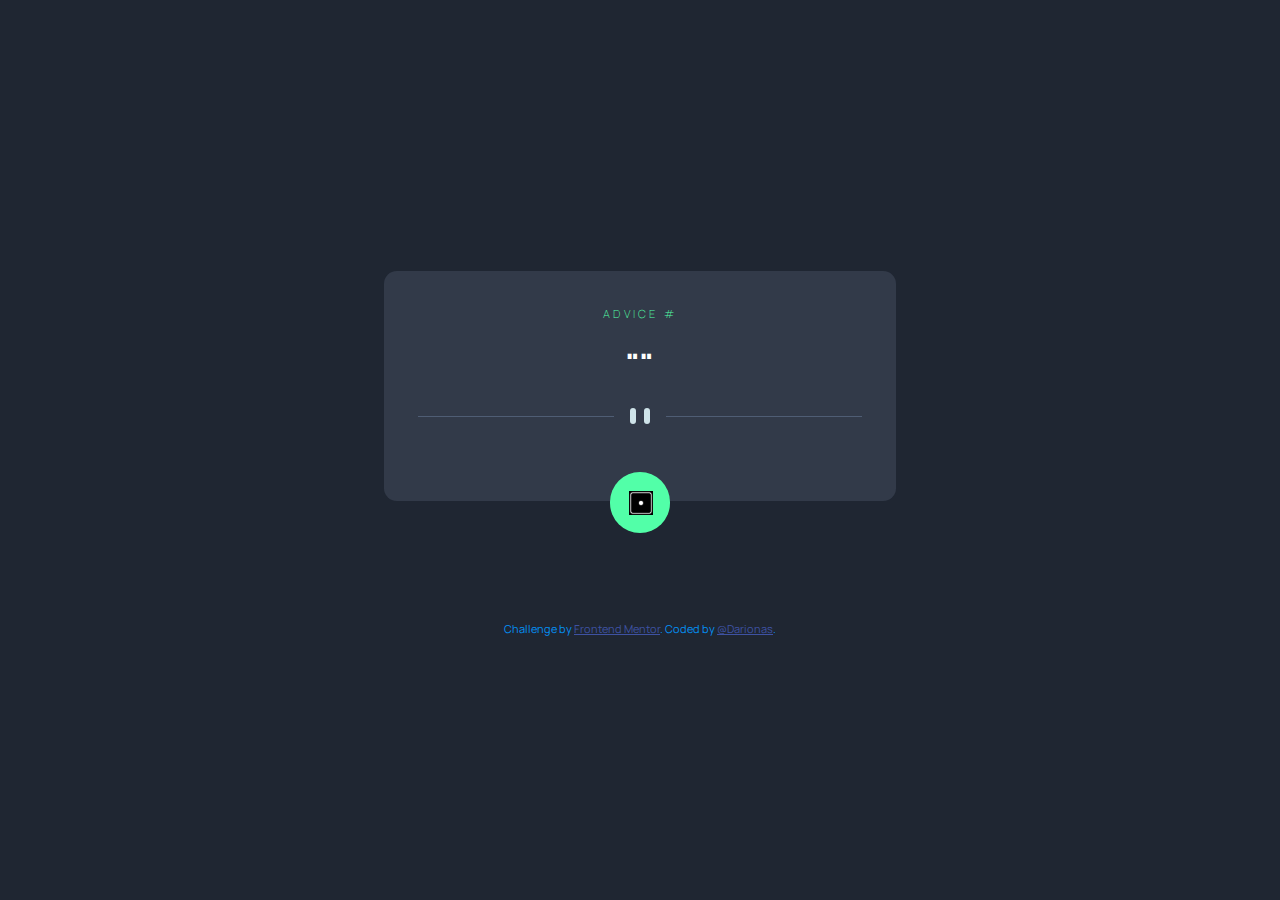
<file: index.html>
<!DOCTYPE html>
<html lang="en">
<head>
  <meta charset="UTF-8" />
  <title>Frontend Mentor | Advice generator app</title>
  <meta name="viewport" content="width=device-width, initial-scale=1.0" />
  <meta name="keywords" content="Advice generator app" />
  <meta name="description" content=" Advice generator app challenge on Frontend Mentor" />
  <meta http-equiv="X-UA-Compatible" content="ie=edge" />
  <link rel="icon" type="image/png" sizes="32x32" href="./images/favicon-32x32.png">
  <link href="https://fonts.googleapis.com/css2?family=Manrope:wght@800&display=swap" rel="stylesheet" />
  <link rel="stylesheet" href="index.css" />
  <link rel="stylesheet" href="dice_spinner.css" />
  <script defer src="index.js"></script>
</head>
<body>
    <div class="grid_container">
       <!--1st component-->
        <main class="main">
            <div class="main_advice">
                <h1 class="main_advice-title">Advice #<span class='num'></span></h1>
                <p class="main_advice-content">"<span class='content'></span>"</p>
            </div>
            <picture class="main_hline">
                <source media="(max-width: 47.9375rem)" srcset="images/pattern-divider-mobile.svg">
                <source media="(min-width: 48rem)" srcset="images/pattern-divider-desktop.svg">
                <img src="images/pattern-divider-desktop.svg" alt="Pattern divider" />
            </picture>
            <button class="main_dice" aria-label="dice-spinner">
                <blockquote class="dice_spinner">
                    <div class="face1"><img class="dice" src="images/dices/dice-1.png" alt=" " /></div>
                    <div class="face2"><img class="dice" src="images/dices/dice-2.png" alt=" " /></div>
                    <div class="face3"><img class="dice" src="images/dices/dice-3.png" alt=" " /></div>
                    <div class="face4"><img class="dice" src="images/dices/dice-4.png" alt=" " /></div>
                    <div class="face5"><img class="dice" src="images/dices/dice-5.png" alt=" " /></div>
                    <div class="face6"><img class="dice" src="images/dices/dice-6.png" alt=" " /></div>
                </blockquote>
            </button>
        </main>
        <!--2nd component-->
        <footer class="attribution">
            Challenge by <a href="https://www.frontendmentor.io?ref=challenge" target="_blank">Frontend Mentor</a>. 
            Coded by <a href="#">@Darionas</a>.
        </footer>
    </div>
    <script>
        navigator.serviceWorker.getRegistrations().then(function(registrations) {
    for(let registration of registrations) {
        registration.unregister();
    } 
});
    </script>
</body>
</html>
</file>
<file: dice_spinner.css>
.dice {
	width: 1.5rem; /*this is related*/
	height: 1.5rem; /*this is related*/
}

@keyframes spincube {
    from,to {transform: rotateX(0deg) rotateY(0deg) rotateZ(0deg);}/*start*/
    16% {transform: rotateY(-90deg);}/*2*/
    33% {transform: rotateY(-90deg) rotateZ(90deg);}/*3*/
    50% {transform: rotateY(-180deg) rotateZ(90deg);}/*4*/
    66% {transform: rotateY(-180deg) rotateZ(90deg) rotateY(-90deg);}/*5*/
    83% {transform: rotateY(-180deg) rotateZ(90deg) rotateY(-90deg) rotateZ(90deg);}/*6*/
	100% {transform: rotateY(-180deg) rotateZ(90deg) rotateY(-90deg) rotateZ(90deg) rotateX(-90deg);}/*end*/
  }

  .dice_spinner {
    animation-name: spincube;
    animation-timing-function: ease-in-out;
    animation-iteration-count: infinite;
    animation-duration: 12s;

    transform-style: preserve-3d;
    transform-origin: .7rem .7rem 0; /*this is related. It should be half size.*/
  }

  .dice_spinner div {
    position: absolute;
    width: 1.5rem; /*this is related*/
    height: 1.5rem; /*this is related*/
  }

  /*this is related. translateZ should be half size.*/
  .dice_spinner .face1 {transform: translateZ(.7rem);} 
  .dice_spinner .face2 {transform: rotateY(90deg) translateZ(.7rem);}
  .dice_spinner .face3 {transform: rotateY(90deg) rotateX(90deg) translateZ(.7rem);}
  .dice_spinner .face4 {transform: rotateY(180deg) rotateZ(90deg) translateZ(.7rem);}
  .dice_spinner .face5 {transform: rotateY(-90deg) rotateZ(90deg) translateZ(.7rem);}
  .dice_spinner .face6 {transform: rotateX(-90deg) translateZ(.7rem);}
</file>
<file: index.css>
@import url(reset.css);
@import url(FM_part.css);


:root {
    /* colors */
    /* primary*/
    --clr-light-cyan: hsl(193, 38%, 86%);
    --clr-neon-green: hsl(150, 100%, 66%);

     /* neutral */
     --clr-grayish-blue: hsl(217, 19%, 38%);
     --clr-dark-grayish-blue: hsl(217, 19%, 24%);
     --clr-dark-blue: hsl(218, 23%, 16%);
  
    /* typography */
    /* fonts */
    --ff-primary: 'Manrope', sans-serif;
    --fw-800: 800; /* base */
    --fs-28: 1.75rem; /* 28px base */
}


html {
    height: 100%;
}

body {
    min-height: 100%;
}

p {
    line-height: 1.5;
}


body {
    display: flex;
    justify-content: center;
    font-family: var(--ff-primary);
    background-color: var(--clr-dark-blue);
}

/*---------------------Mobile layout-------------------------*/
.grid_container {
    display: grid;
    grid-template-columns: 1fr;
    grid-template-areas:
        'main'
        'attribution';
    justify-items: center;
    justify-content: center;
    align-content: center;
    max-width: 24rem;
    /*border: 2px solid green;*/
}

/* style 1st component - mobile */
.main {
    display: grid;
    grid-template-columns: 1fr;
    grid-template-areas:
        'main_advice'
        'main_hline'
        'main_dice';
    gap: 1rem;
    margin: 1rem 0 0 0;
    justify-items: center;
    background-color: var(--clr-dark-grayish-blue);
    border-radius: .8rem;
    max-width: 92%;
    padding: 1rem 1.2rem 0 1.2rem;
}

.main_advice {
    text-align: center;
}

.main_advice-title {
    font-size: .7rem;
    font-weight: lighter;
    color: var(--clr-neon-green);
    letter-spacing: .2rem;
    text-transform: uppercase;
    padding: 1.2rem;
    /*border: 2px solid white;*/
}

.main_advice-content {
    font-size: var(--fs-28);
    font-weight: var(--fw-800);
    color: hsl(0, 0%, 100%);
}

.main_hline {
    padding: .5rem 0 0 0;
}

.main_dice {
    cursor: pointer;
    border: none;
    border-radius: 50%;
    min-width: 3.8rem;
    min-height: 3.8rem;
    background-color: var(--clr-neon-green);
    position: relative;
    top: 2rem;
}

.main_dice:hover {
    box-shadow: 0px 0px 45px rgb(82, 255, 168, 0.8);
}

.dice_spinner {
    position: absolute;
    left: 32%;
    top: 32%;
}

/* style 2nd component - mobile */
.attribution {
    margin: 7rem 0 0 0;
}

/*---------------------Desktop layout-------------------------*/
@media screen and (min-width: 48rem) {

/* style 1st component - desktop */
.main {
    min-width: 32rem;
}

/*style 2nd component - desktop */
/*Component is styled in external css file*/

}

/*------------------grid area names---------------------------*/

.main {
    grid-area: main;
}

.main_advice {
    grid-area: main_advice;
}

.main_hline {
    grid-area: main_hline;
}

.attribution {
    grid-area: attribution;
}
</file>
